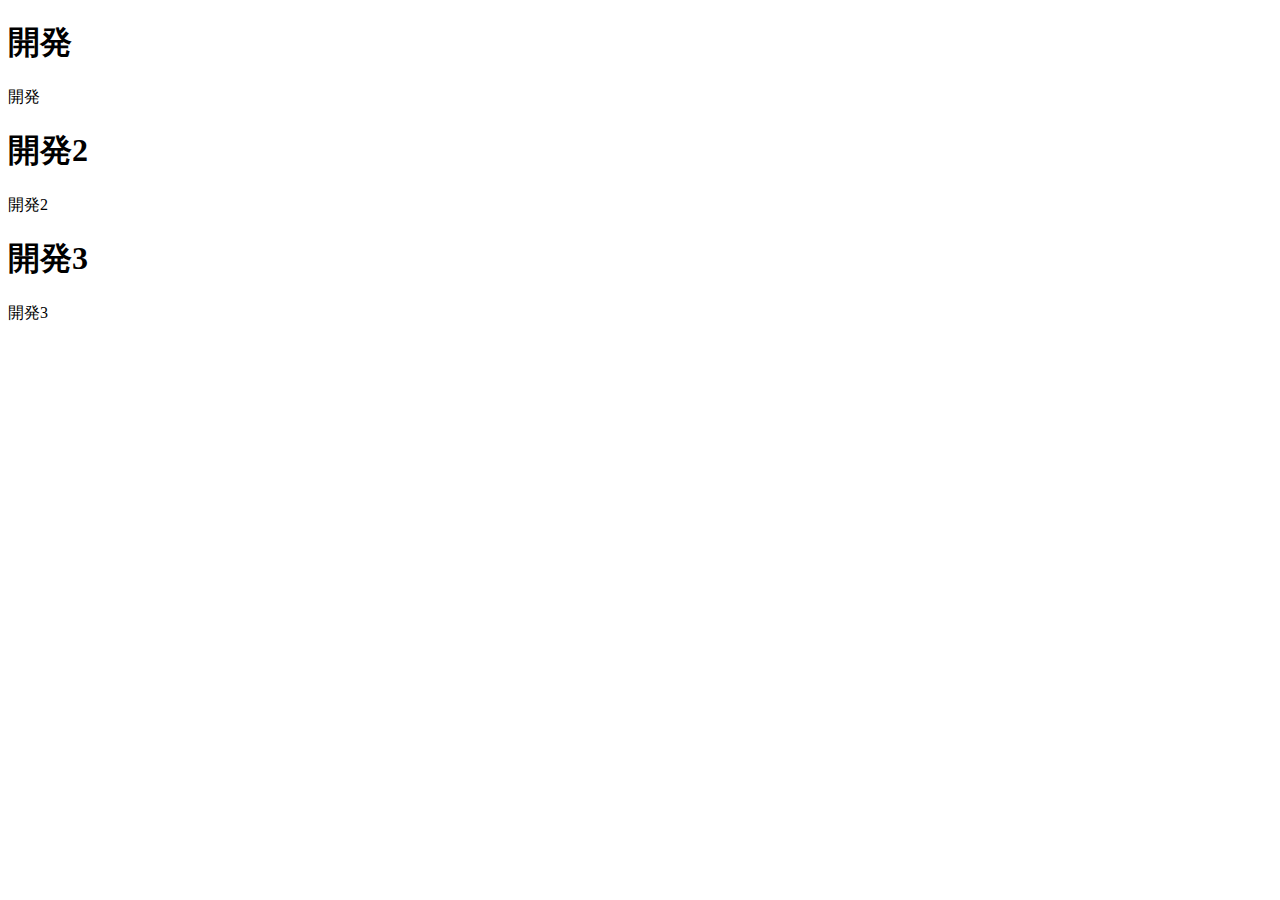
<file: index.html>
<!DOCTYPE html>
<html lang="ja">
<head>
    <meta charset="UTF-8">
    <meta name="viewport" content="width=device-width, initial-scale=1.0">
    <title>Document</title>
</head>
<body>
    <h1>開発</h1>
    <p>開発</p>
    <h1>開発2</h1>
    <p>開発2</p>
    <h1>開発3</h1>
    <p>開発3</p>

    
</body>
</html>
</file>
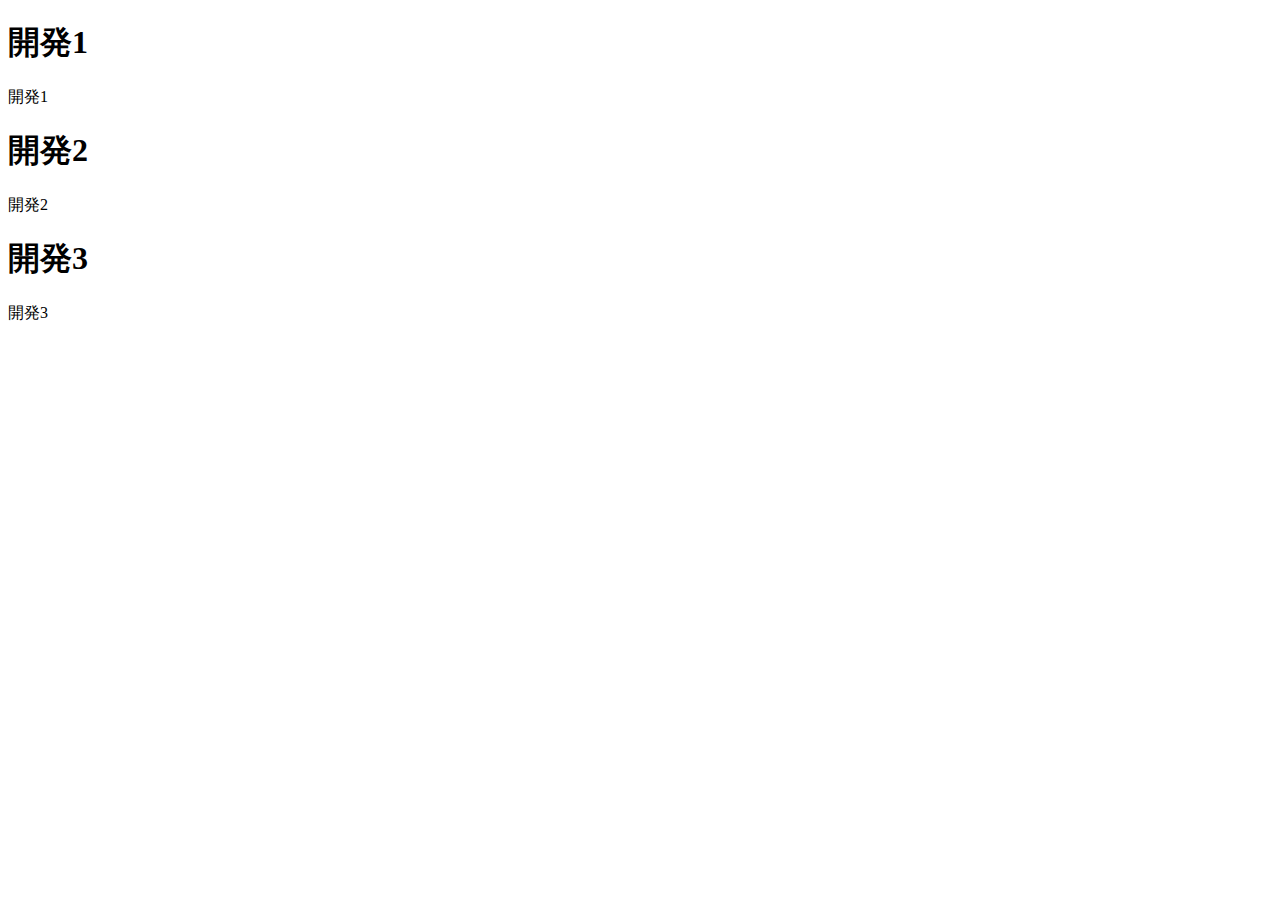
<file: about.html>
<!DOCTYPE html>
<html lang="ja">
<head>
    <meta charset="UTF-8">
    <meta name="viewport" content="width=device-width, initial-scale=1.0">
    <title>Document</title>
</head>
<body>
    <h1>開発1</h1>
    <p>開発1</p>
    <h1>開発2</h1>
    <p>開発2</p>
    <h1>開発3</h1>
    <p>開発3</p>
</body>
</html>
</file>
